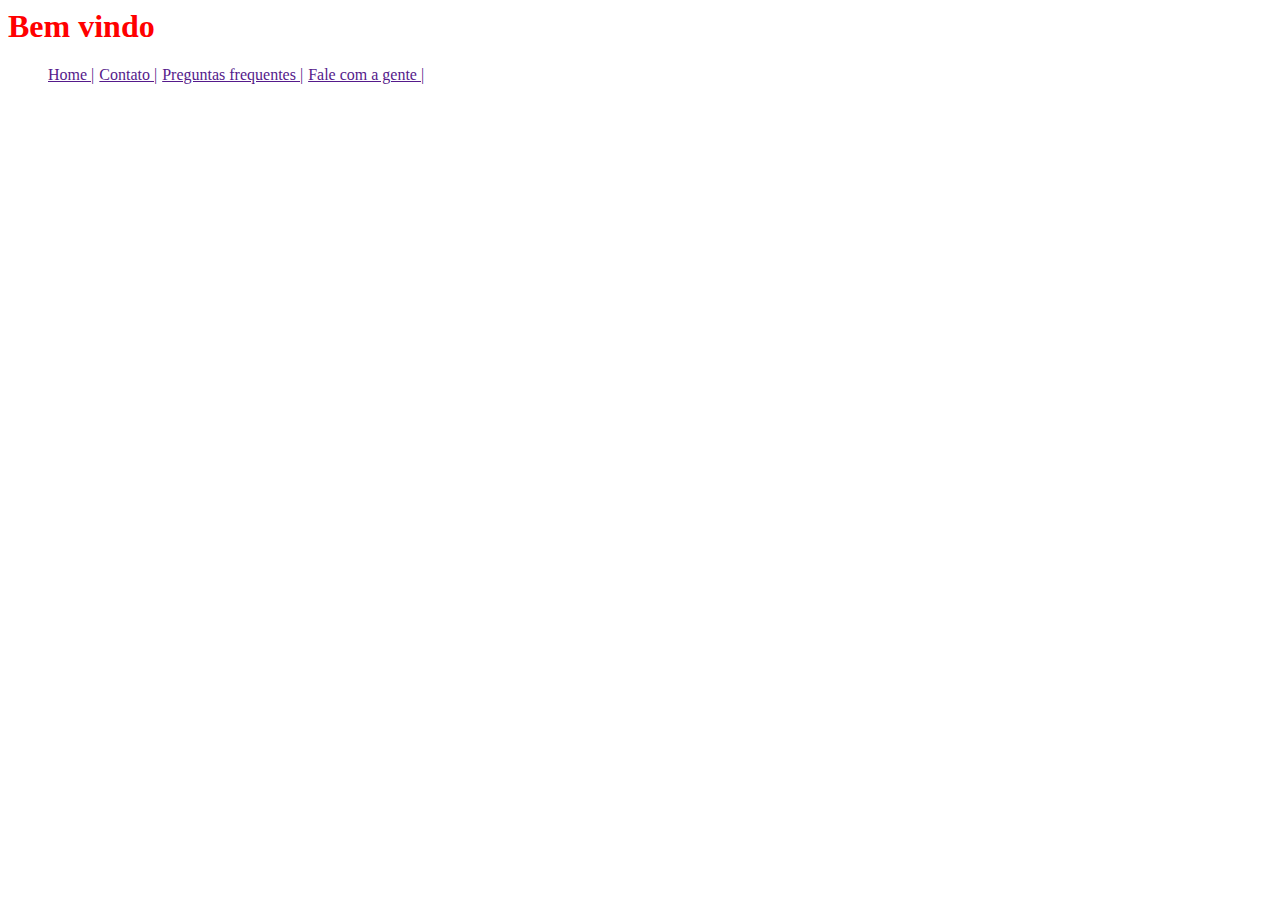
<file: exercicio 1/index.html>
<html>
  <head>
    <link rel="stylesheet" href="css/style.css">
    <title>Flexbox</title>
  </head>
  <body>
    <h1 class="cor" id="titulo">Bem vindo</h1>
    <ul class="nav-bar">
          <li><a href="">Home |</a></li>
          <li><a href="">Contato |</a></li>
          <li><a href="">Preguntas frequentes |</a></li>
          <li><a href="">Fale com a gente |</a></li>
      </ul>
  </body>
  <script type="text/javascript" src="js/sccript.js"></script>
</html>
</file>
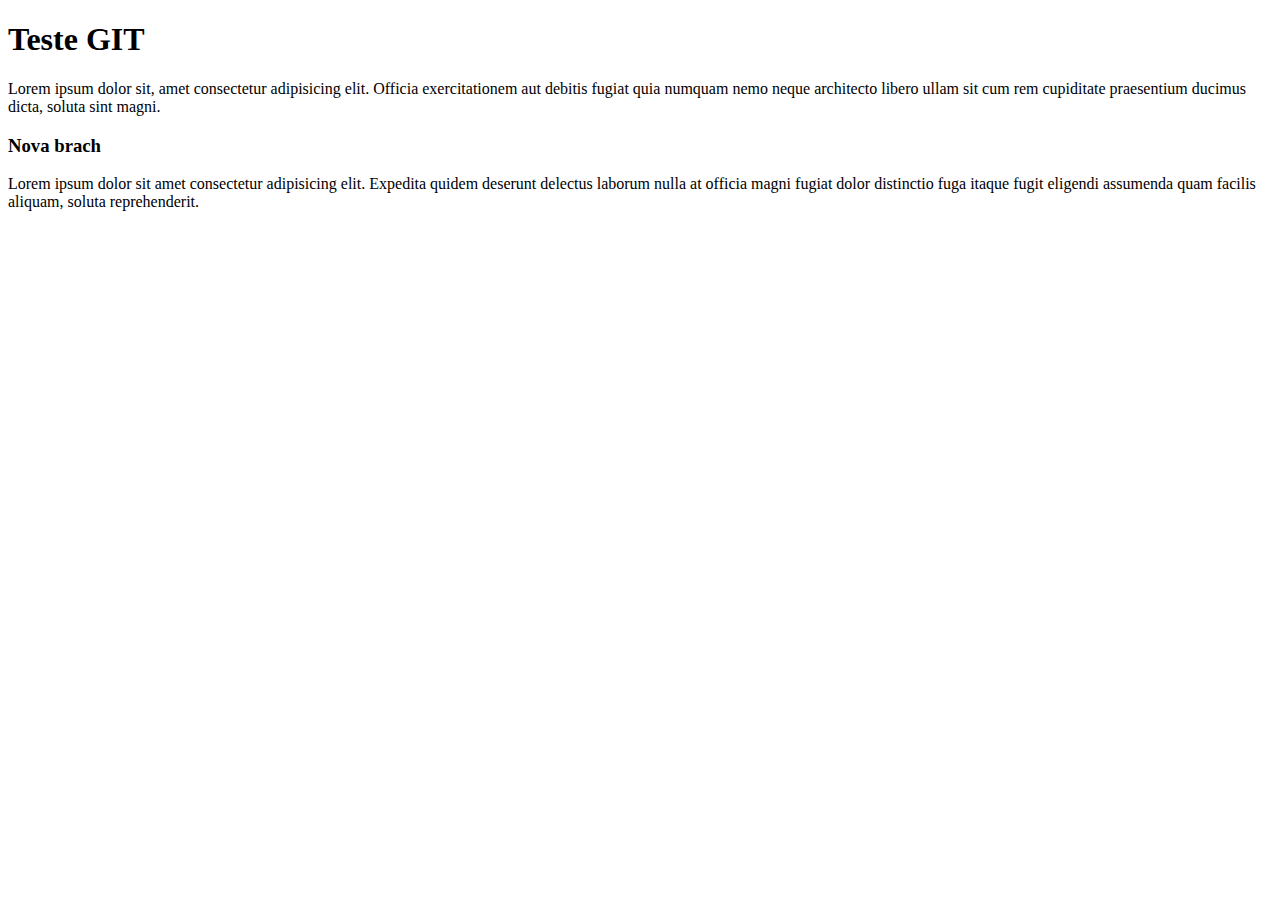
<file: html/index.html>
<!DOCTYPE html>
<html lang="en">
<head>
    <meta charset="UTF-8">
    <meta http-equiv="X-UA-Compatible" content="IE=edge">
    <meta name="viewport" content="width=device-width, initial-scale=1.0">
    <title>Teste GIT Branch - conflito branch</title>
</head>
<body>
    <h1>Teste GIT</h1>
    <p>Lorem ipsum dolor sit, amet consectetur adipisicing elit. Officia exercitationem aut debitis fugiat quia numquam nemo neque architecto libero ullam sit cum rem cupiditate praesentium ducimus dicta, soluta sint magni.</p>
    <h3>Nova brach</h3>
    <article>Lorem ipsum dolor sit amet consectetur adipisicing elit. Expedita quidem deserunt delectus laborum nulla at officia magni fugiat dolor distinctio fuga itaque fugit eligendi assumenda quam facilis aliquam, soluta reprehenderit.</article>
</body>
</html>
</file>
<file: exercicio 1/css/style.css>
.nav-bar {
    display: flex;
    flex-direction: row;
    list-style-type: none;
}

li{
    margin-right: 5px;
}
</file>
